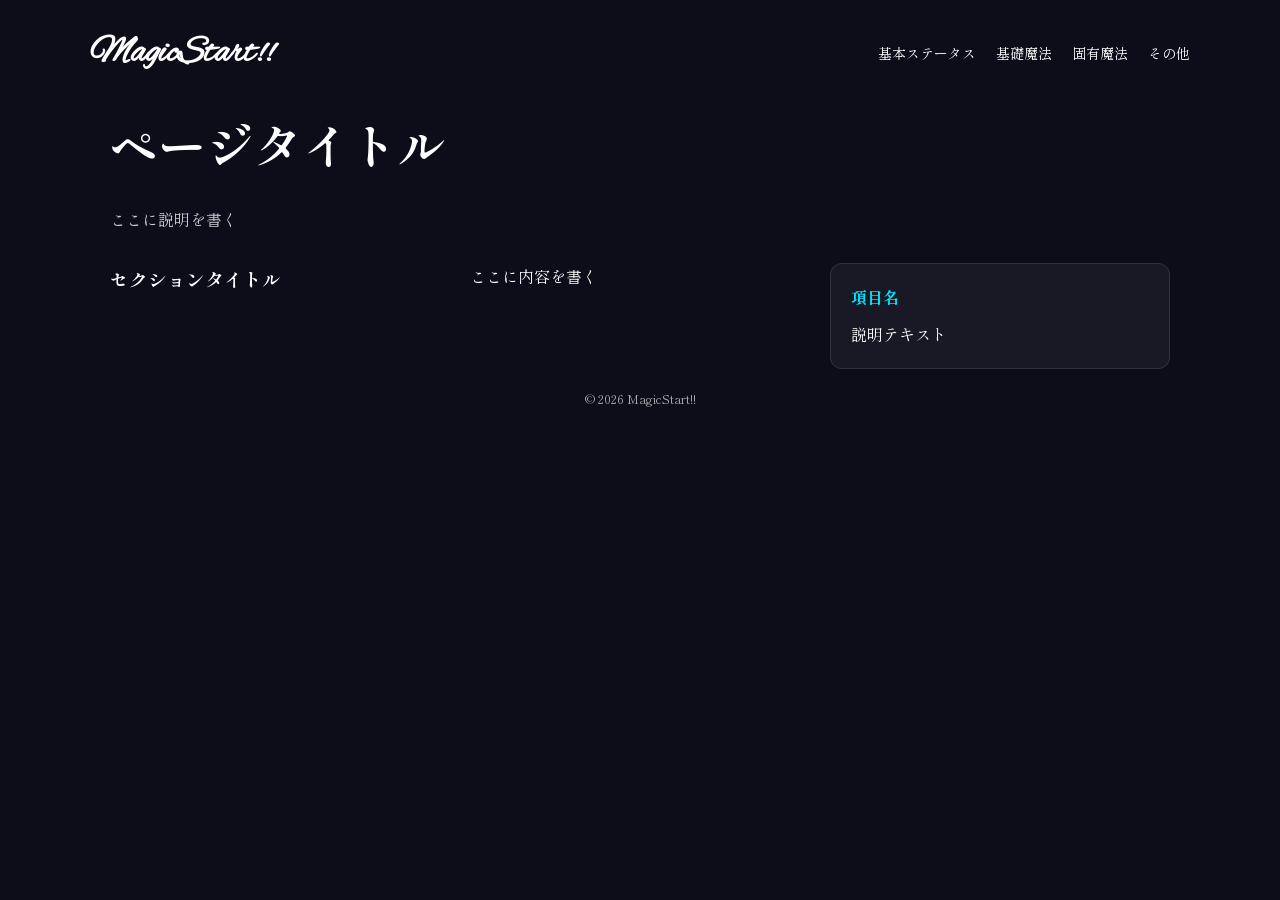
<file: pages/base.html>
<!DOCTYPE html>
<html lang="ja">
<head>
  <meta charset="UTF-8">
  <title>ページタイトル | MagicStart!!</title>
  <meta name="description" content="ページ説明">

  <!-- CSS -->
  <link rel="stylesheet" href="../css/style.css">

  <!-- フォント -->
  <link rel="preconnect" href="https://fonts.googleapis.com">
  <link rel="preconnect" href="https://fonts.gstatic.com" crossorigin>
  <link href="https://fonts.googleapis.com/css2?family=Alex+Brush&display=swap" rel="stylesheet">
  <link href="https://fonts.googleapis.com/css2?family=Shippori+Mincho+B1&display=swap" rel="stylesheet">
</head>

<body>

  <!-- ヘッダー（共通） -->
  <header class="page-header wrapper">
    <h1 class="logo">
      <a href="../index.html">MagicStart!!</a>
    </h1>

    <nav>
      <ul class="main-nav">
        <li><a href="kihon.html">基本ステータス</a></li>
        <li><a href="kisomaho.html">基礎魔法</a></li>
        <li><a href="koyumaho.html">固有魔法</a></li>
        <li><a href="sonota.html">その他</a></li>
      </ul>
    </nav>
  </header>

  <!-- メイン -->
  <main class="wrapper">

    <!-- ★ここを書き換える -->
    <h2 class="page-title">ページタイトル</h2>
    <p class="page-description">ここに説明を書く</p>

    <!-- コンテンツエリア -->
    <section class="content">

      <h3>セクションタイトル</h3>
      <p>ここに内容を書く</p>

      <!-- 例：カード風 -->
      <div class="card">
        <h4>項目名</h4>
        <p>説明テキスト</p>
      </div>

    </section>

  </main>

  <!-- フッター -->
  <footer>
    <p>&copy; 2026 MagicStart!!</p>
  </footer>

</body>
</html>
</file>
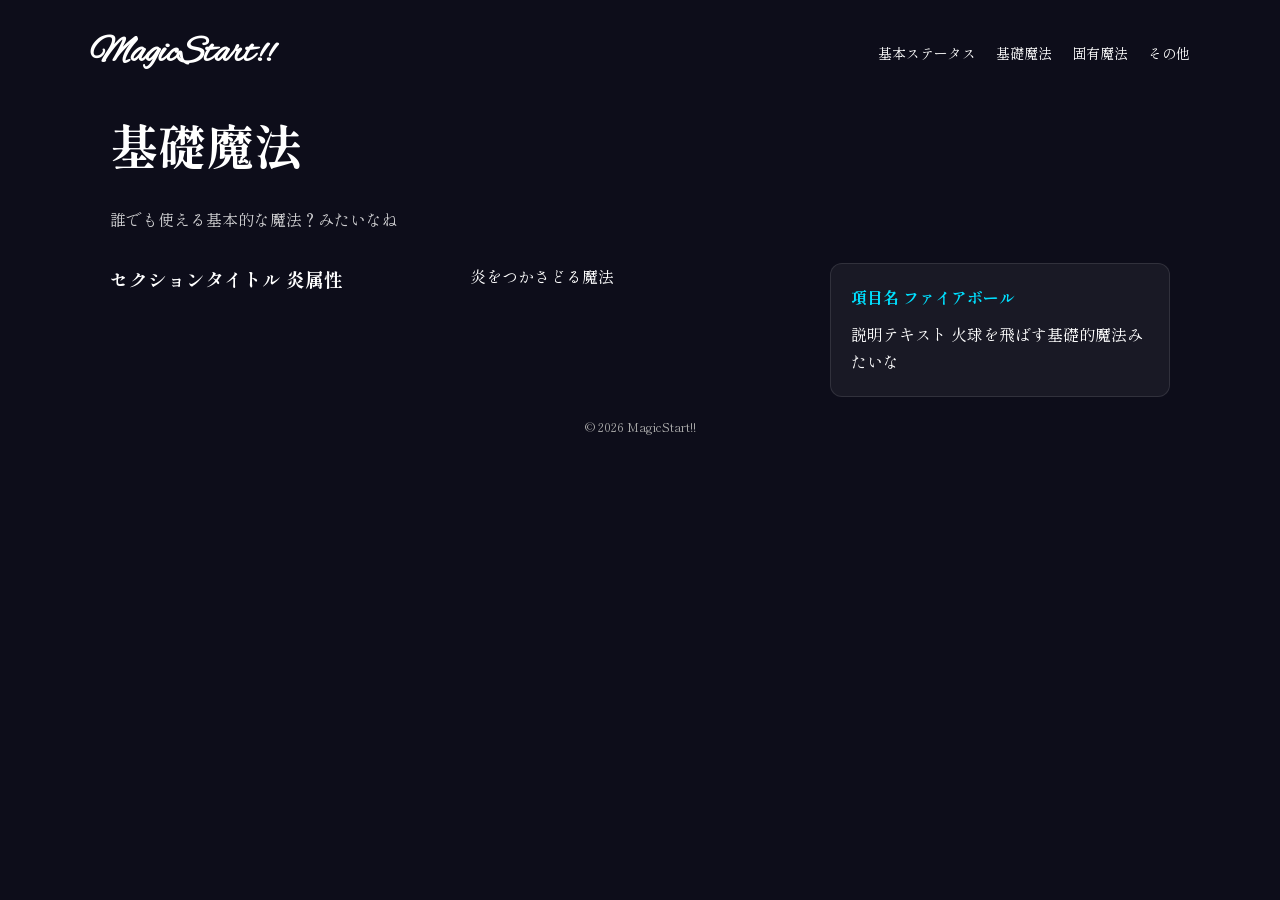
<file: pages/kisomaho.html>
<!DOCTYPE html>
<html lang="ja">
<head>
  <meta charset="UTF-8">
  <title>ページタイトル | MagicStart!!</title>
  <meta name="description" content="ページ説明">

  <!-- CSS -->
  <link rel="stylesheet" href="../css/style.css">

  <!-- フォント -->
  <link rel="preconnect" href="https://fonts.googleapis.com">
  <link rel="preconnect" href="https://fonts.gstatic.com" crossorigin>
  <link href="https://fonts.googleapis.com/css2?family=Alex+Brush&display=swap" rel="stylesheet">
  <link href="https://fonts.googleapis.com/css2?family=Shippori+Mincho+B1&display=swap" rel="stylesheet">
</head>

<body>

  <!-- ヘッダー（共通） -->
  <header class="page-header wrapper">
    <h1 class="logo">
      <a href="../index.html">MagicStart!!</a>
    </h1>

    <nav>
      <ul class="main-nav">
        <li><a href="kihon.html">基本ステータス</a></li>
        <li><a href="kisomaho.html">基礎魔法</a></li>
        <li><a href="koyumaho.html">固有魔法</a></li>
        <li><a href="sonota.html">その他</a></li>
      </ul>
    </nav>
  </header>

  <!-- メイン -->
  <main class="wrapper">

    <!-- ★ここを書き換える -->
    <h2 class="page-title">基礎魔法</h2>
    <p class="page-description">誰でも使える基本的な魔法？みたいなね</p>

    <!-- コンテンツエリア -->
    <section class="content">

      <h3>セクションタイトル 炎属性</h3>
      <p>炎をつかさどる魔法</p>

      <!-- 例：カード風 -->
      <div class="card">
        <h4>項目名 ファイアボール</h4>
        <p>説明テキスト 火球を飛ばす基礎的魔法みたいな</p>
      </div>

    </section>

  </main>

  <!-- フッター -->
  <footer>
    <p>&copy; 2026 MagicStart!!</p>
  </footer>

</body>
</html>
</file>
<file: css/style.css>
/* =========================
   リセット
========================= */
* {
  margin: 0;
  padding: 0;
  box-sizing: border-box;
}

/* =========================
   ベース
========================= */
body {
  font-family: "Shippori Mincho B1", serif;
  line-height: 1.7;
  color: #333;
  background: #0d0d1a;
}

/* 共通幅 */
.wrapper {
  max-width: 1100px;
  margin: 0 auto;
  padding: 0 20px;
}

/* =========================
   ヘッダー
========================= */
.page-header {
  display: flex;
  justify-content: space-between;
  align-items: center;
  padding: 20px 0;
}

/* ロゴ */
.logo a {
  font-family: "Alex Brush", cursive;
  font-size: 36px;
  color: #fff;
  text-decoration: none;
}

/* ナビ */
.main-nav {
  display: flex;
  list-style: none;
  gap: 20px;
}

.main-nav a {
  color: #fff;
  text-decoration: none;
  font-size: 14px;
  transition: 0.3s;
}

.main-nav a:hover {
  color: #9fd3ff;
}

/* =========================
   トップページ
========================= */
.big-bg {
  background: linear-gradient(rgba(0,0,0,0.6), rgba(0,0,0,0.9)),
              url("../images/bg.jpg") center/cover no-repeat;
  min-height: 100vh;
  display: flex;
  align-items: center;
}

/* テキスト */
.home-content {
  text-align: center;
  color: #fff;
}

.page-title {
  font-size: 48px;
  margin-bottom: 20px;
}

.home-content p {
  margin-bottom: 10px;
}

/* 強調 */
.text-highlight {
  color: #00e0ff;
  font-weight: bold;
}

/* ボタン */
.start-button {
  display: inline-block;
  margin-top: 20px;
  padding: 10px 25px;
  background: #00e0ff;
  color: #000;
  border-radius: 20px;
  text-decoration: none;
  transition: 0.3s;
}

.start-button:hover {
  background: #00bcd4;
}

/* =========================
   下層ページ
========================= */
main {
  color: #fff;
  padding: 60px 0;
}

/* 説明 */
.page-description {
  margin-bottom: 30px;
  opacity: 0.8;
}

/* =========================
   カードUI（重要）
========================= */
.content {
  display: grid;
  grid-template-columns: repeat(auto-fit, minmax(250px, 1fr));
  gap: 20px;
}

.card {
  background: rgba(255, 255, 255, 0.05);
  padding: 20px;
  border-radius: 12px;
  border: 1px solid rgba(255,255,255,0.1);
  transition: 0.3s;
}

.card:hover {
  transform: translateY(-5px);
  border-color: #00e0ff;
}

.card h4 {
  margin-bottom: 10px;
  color: #00e0ff;
}

/* =========================
   フッター
========================= */
footer {
  text-align: center;
  padding: 20px;
  color: #aaa;
  font-size: 12px;
}
</file>
